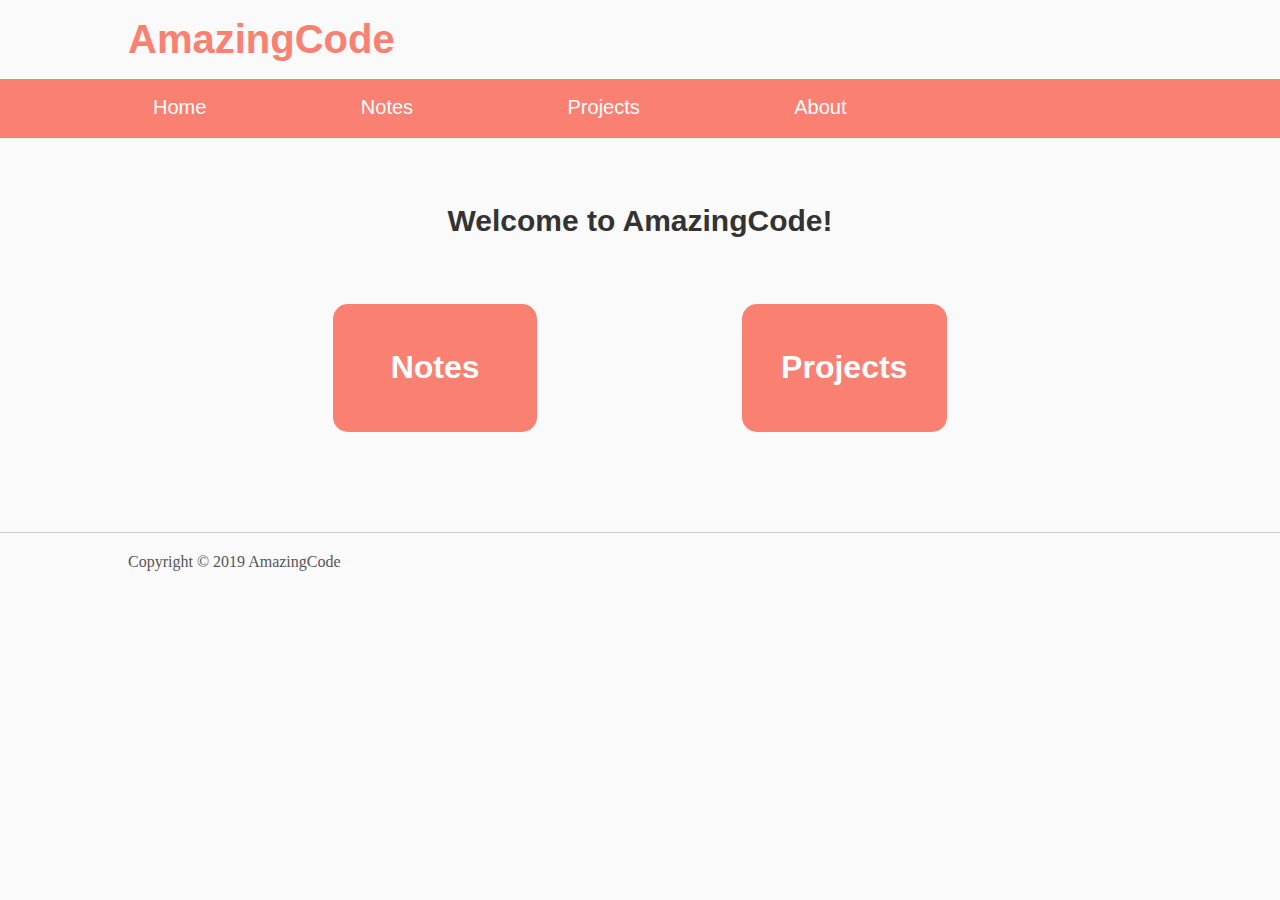
<file: index.html>
<!DOCTYPE html>
<html>
<head>
    <title>AmazingCode</title>
    <meta name="description" content="The website of AmazingCode">
    <meta name="keywords" content="amazingcode, web development">
    <link rel="stylesheet" type="text/css" href="CSS/index_style.css">
    <link rel="stylesheet" type="text/css" href="CSS/main_style.css">
</head>
<body>
    <header id="main-header">
        <div class="container">
            <h1><a href="index.html">AmazingCode</a></h1>
        </div>
    </header>

    <nav id="navbar">
        <div class="container">
            <ul>
                <li><a href="#">Home</a></li>
                <li><a href="notes.html">Notes</a></li>
                <li><a href="projects.html">Projects</a></li>
                <li><a href="about.html">About</a></li>
            </ul>
        </div>
    </nav>

    <section id="showcase">
        <div class="container">
            <h1>Welcome to AmazingCode!</h1>
        </div>
    </section>

    <div class="container">
        <section id="main-block">
            <a class="link-block" href="notes.html">
                <h1>Notes</h1>
            </a>
            <div class="link-block empty-block">
                <h1></h1>
            </div>
            <a class="link-block" href="projects.html">
                    <h1>Projects</h1>
            </a>
        </section>
    </div>

    <footer id="main-footer">
        <div class="container">
            <p>Copyright &copy; 2019 AmazingCode</p>
        </div>
    </footer>
</body>
</html>
</file>
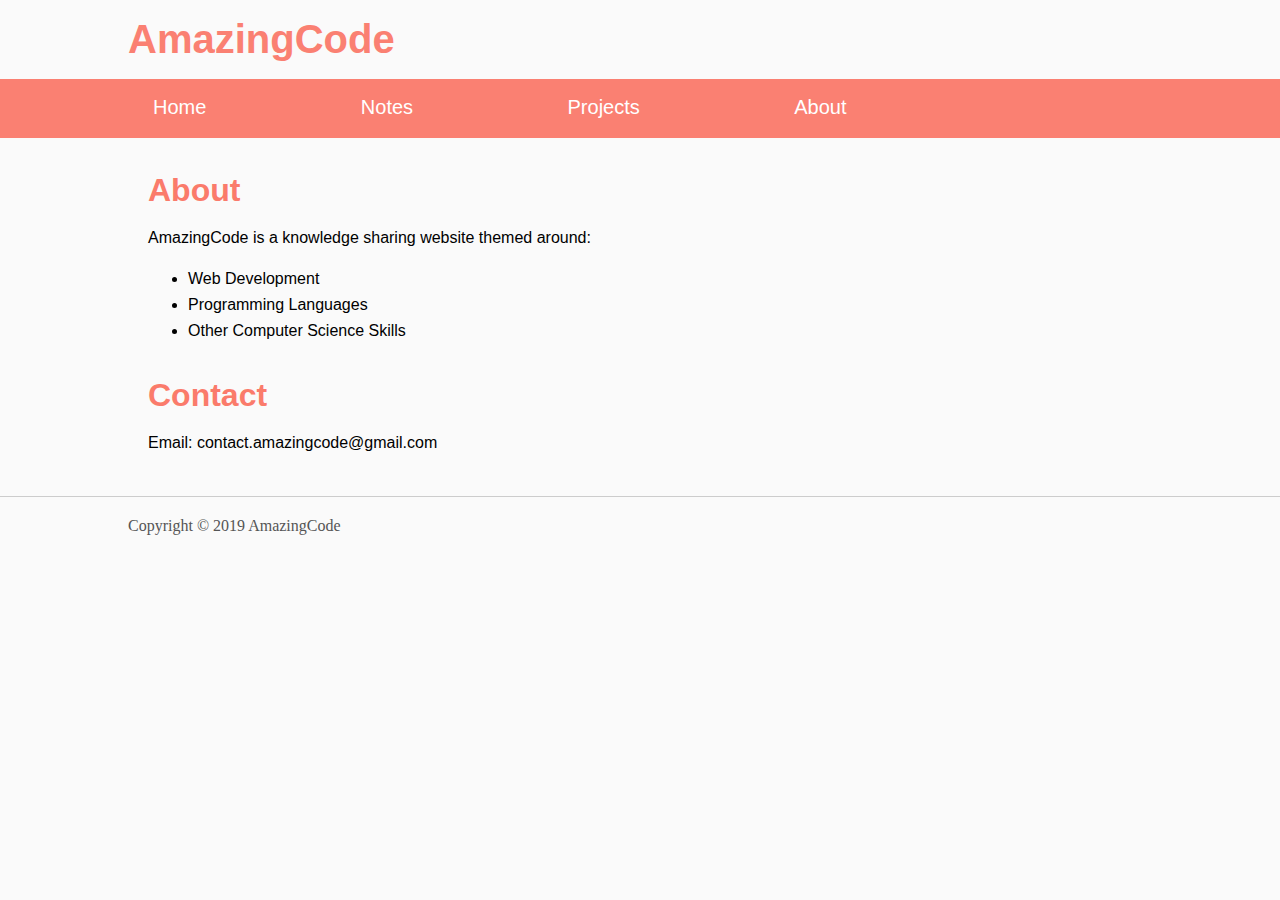
<file: about.html>
<!DOCTYPE html>
<html>
<head>
    <title>About AmazingCode</title>
    <link rel="stylesheet" type="text/css" href="CSS/main_style.css">
    <link rel="stylesheet" type="text/css" href="CSS/about_style.css">
</head>
<body>
    <header id="main-header">
        <div class="container">
            <h1><a href="index.html">AmazingCode</a></h1>
        </div>
    </header>

    <nav id="navbar">
        <div class="container">
            <ul>
                <li><a href="index.html">Home</a></li>
                <li><a href="notes.html">Notes</a></li>
                <li><a href="projects.html">Projects</a></li>
                <li><a href="#">About</a></li>
            </ul>
        </div>
    </nav>

    <div class="container">
        <section class="main">
            <h1>About</h1>
            <p>AmazingCode is a knowledge sharing website themed around:</p>
            <ul>
                <li>Web Development</li>
                <li>Programming Languages</li>
                <li>Other Computer Science Skills</li>
            </ul>
        </section>

        <section class="main">
            <h1>Contact</h1>
            <p>Email: contact.amazingcode@gmail.com</p>
        </section>
    </div>

    <footer id="main-footer">
        <div class="container">
            <p>Copyright &copy; 2019 AmazingCode</p>
        </div>
    </footer>
</body>
</html>
</file>
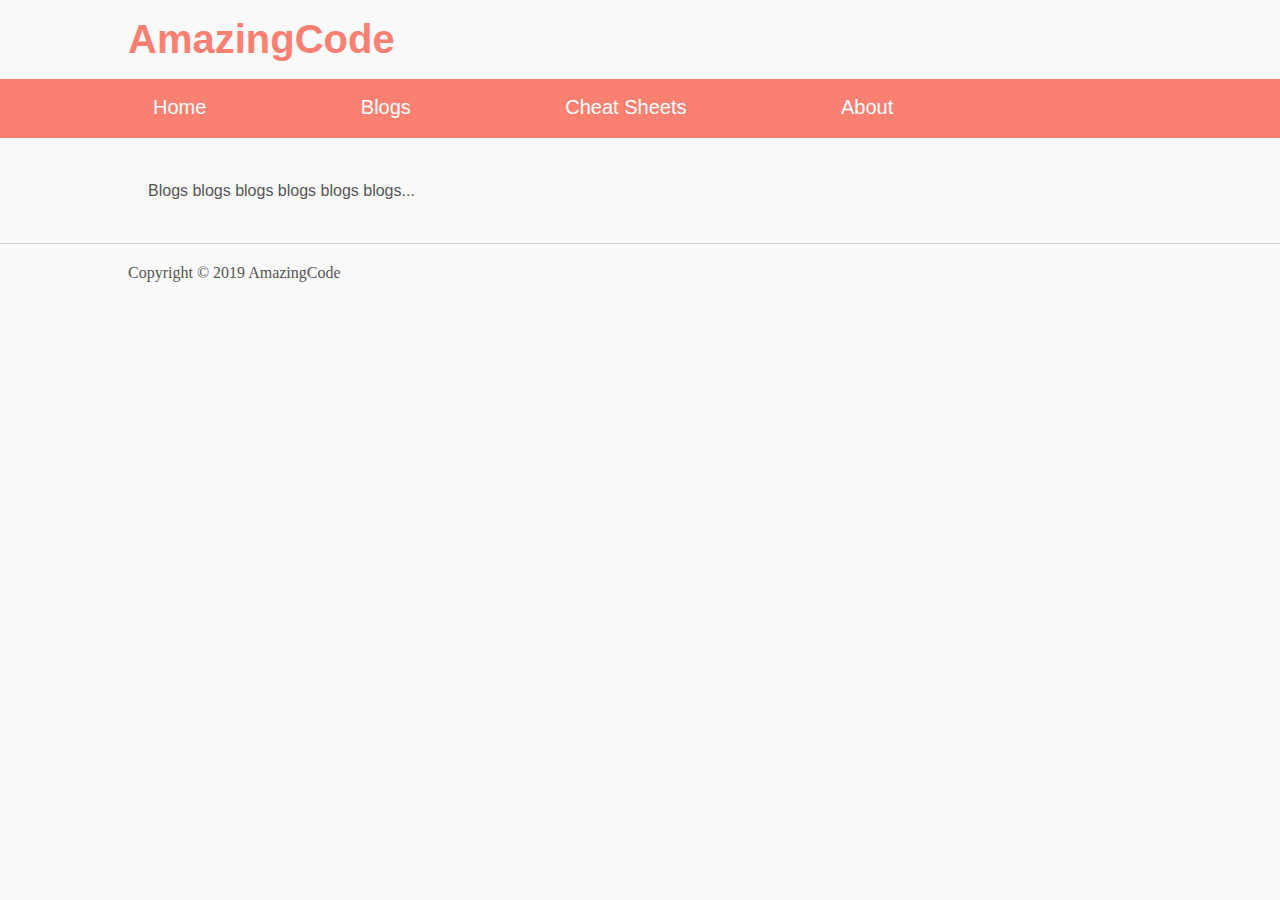
<file: blogs.html>
<!DOCTYPE html>
<html>
<head>
    <title>Blogs - AmazingCode</title>
    <link rel="stylesheet" type="text/css" href="CSS/main_style.css">
    <link rel="stylesheet" type="text/css" href="CSS/blogs_style.css">
</head>
<body>
    <header id="main-header">
        <div class="container">
            <h1><a href="index.html">AmazingCode</a></h1>
        </div>
    </header>

    <nav id="navbar">
        <div class="container">
            <ul>
                <li><a href="index.html">Home</a></li>
                <li><a href="#">Blogs</a></li>
                <li><a href="cheatSheets.html">Cheat Sheets</a></li>
                <li><a href="about.html">About</a></li>
            </ul>
        </div>
    </nav>

    <div class="container">
        <section class="main">
            <p>Blogs blogs blogs blogs blogs blogs...</p>
        </section>
    </div>

    <footer id="main-footer">
        <div class="container">
            <p>Copyright &copy; 2019 AmazingCode</p>
        </div>
    </footer>
</body>
</html>
</file>
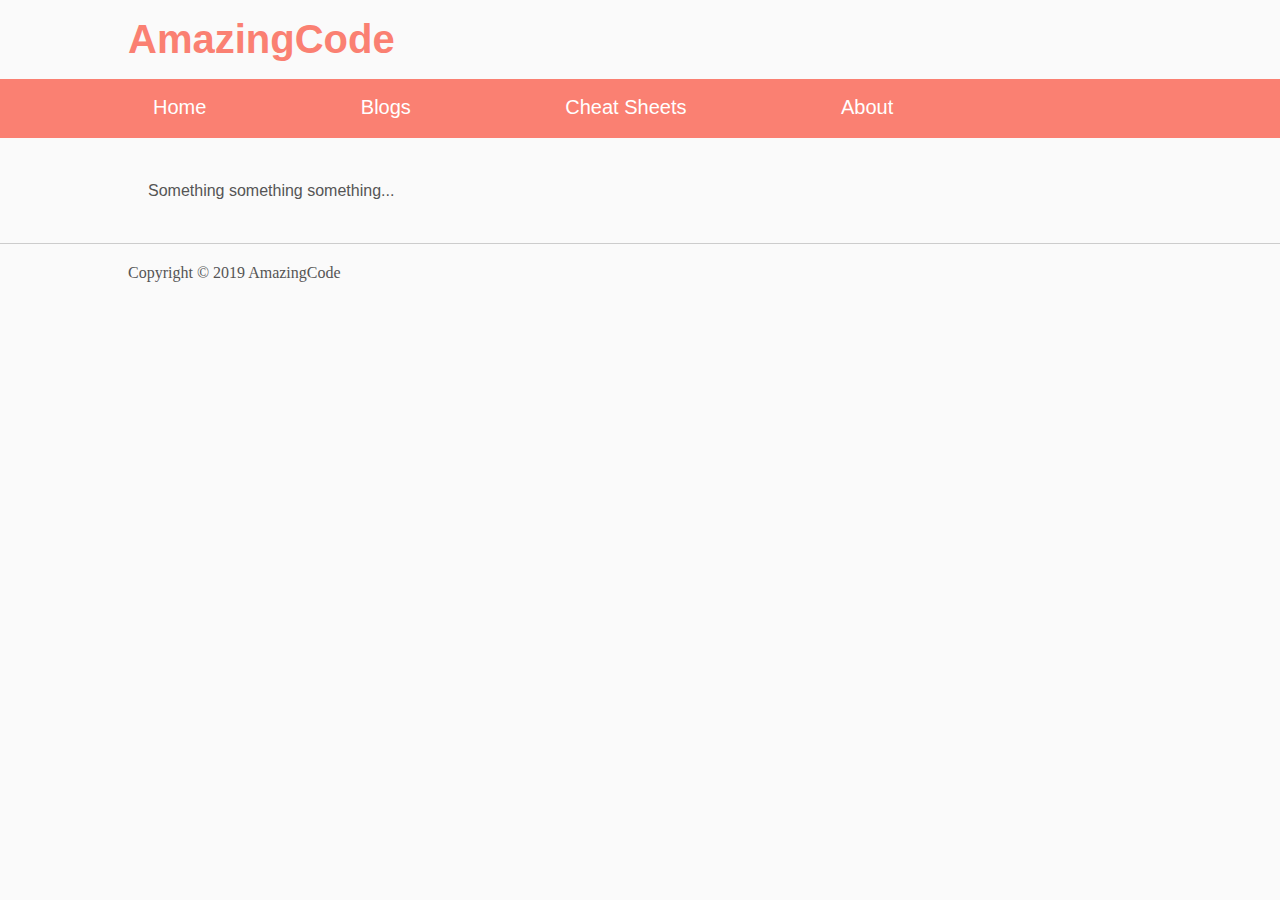
<file: cheatSheets.html>
<!DOCTYPE html>
<html>
<head>
	<title>Cheat Sheets - AmazingCode</title>
	<link rel="stylesheet" type="text/css" href="CSS/main_style.css">
    <link rel="stylesheet" type="text/css" href="CSS/cheatSheets_style.css">
</head>
<body>
	<header id="main-header">
        <div class="container">
            <h1><a href="index.html">AmazingCode</a></h1>
        </div>
    </header>

    <nav id="navbar">
        <div class="container">
            <ul>
                <li><a href="index.html">Home</a></li>
                <li><a href="blogs.html">Blogs</a></li>
                <li><a href="#">Cheat Sheets</a></li>
                <li><a href="about.html">About</a></li>
            </ul>
        </div>
    </nav>

    <div class="container">
        <section class="main">
            <p>Something something something...</p>
        </section>
    </div>

    <footer id="main-footer">
        <div class="container">
            <p>Copyright &copy; 2019 AmazingCode</p>
        </div>
    </footer>
</body>
</html>
</file>
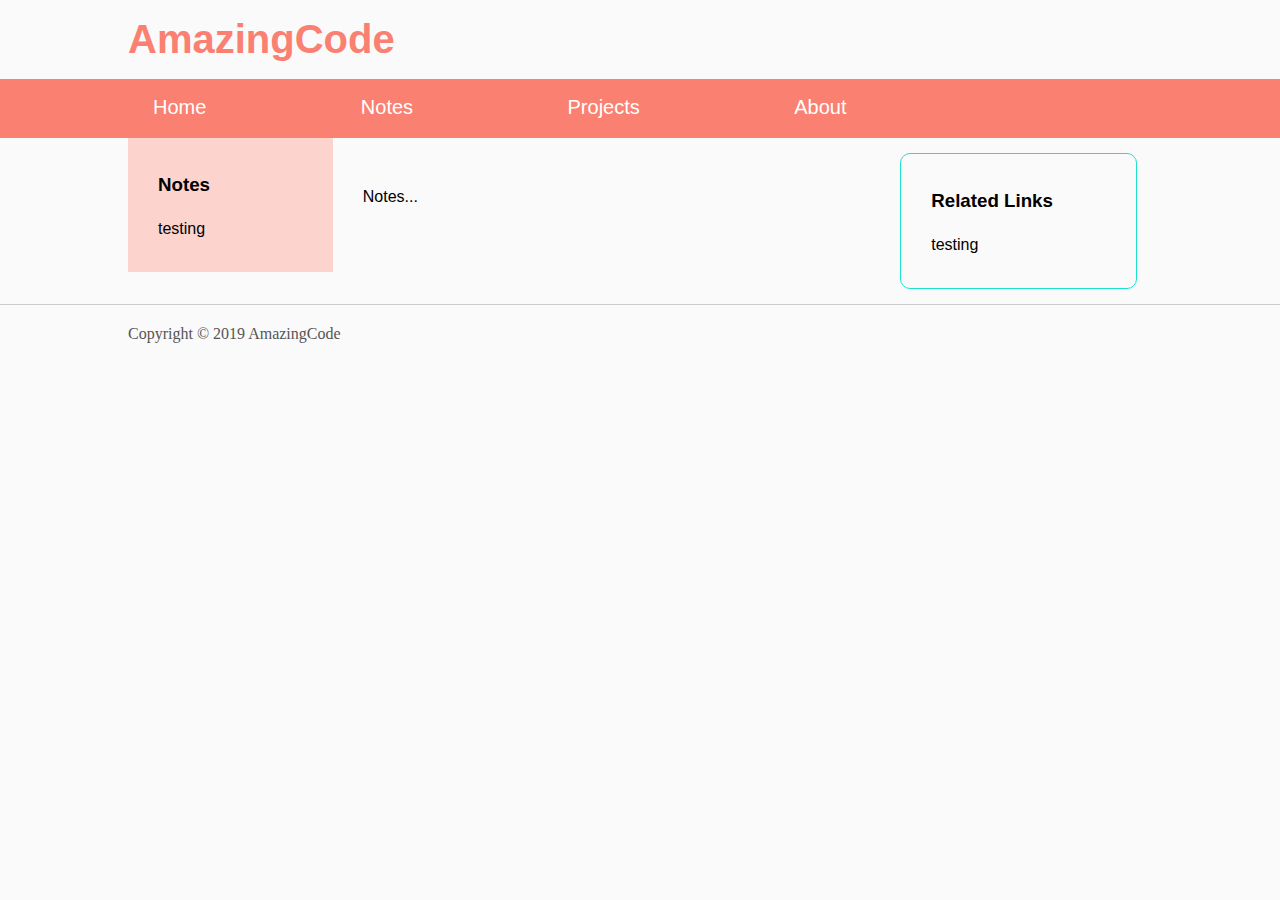
<file: notes.html>
<!DOCTYPE html>
<html>
<head>
    <title>Notes - AmazingCode</title>
    <link rel="stylesheet" type="text/css" href="CSS/main_style.css">
    <link rel="stylesheet" type="text/css" href="CSS/notes_style.css">
</head>
<body>
    <header id="main-header">
        <div class="container">
            <h1><a href="index.html">AmazingCode</a></h1>
        </div>
    </header>

    <nav id="navbar">
        <div class="container">
            <ul>
                <li><a href="index.html">Home</a></li>
                <li><a href="#">Notes</a></li>
                <li><a href="projects.html">Projects</a></li>
                <li><a href="about.html">About</a></li>
            </ul>
        </div>
    </nav>

    <div class="container">
        <div id="main-content">
            <section id="mainbar">
                <p>Notes...</p>
            </section>

            <div id="sidebar">
                <h3>Related Links</h3>
                <p>testing</p>
            </div>
        </div>

        <div id="category">
            <h3>Notes</h3>
            <p>testing</p>
        </div>
    </div>

    <footer id="main-footer">
        <div class="container">
            <p>Copyright &copy; 2019 AmazingCode</p>
        </div>
    </footer>
</body>
</html>
</file>
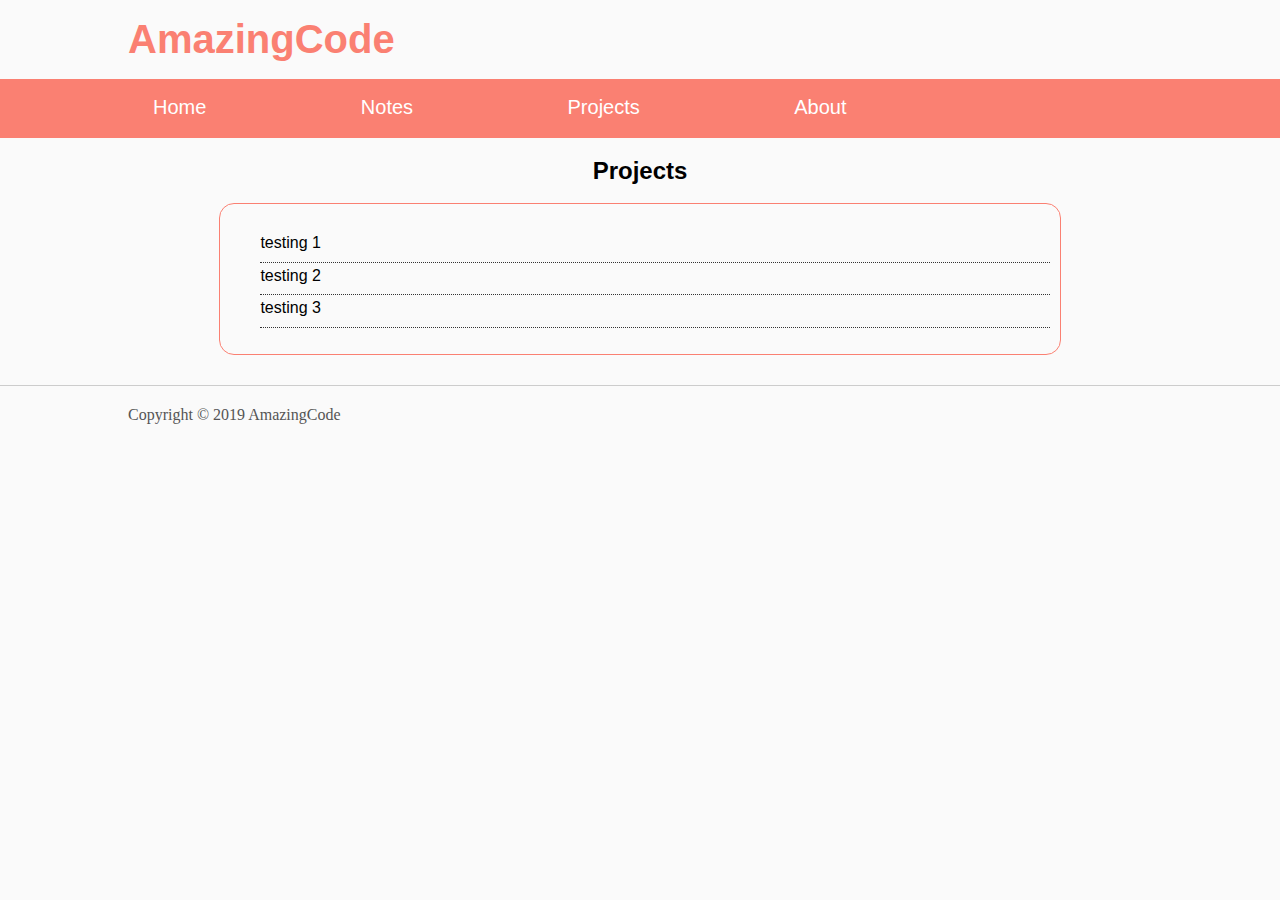
<file: projects.html>
<!DOCTYPE html>
<html>
<head>
	<title>Projects - AmazingCode</title>
	<link rel="stylesheet" type="text/css" href="CSS/main_style.css">
    <link rel="stylesheet" type="text/css" href="CSS/projects_style.css">
</head>
<body>
	<header id="main-header">
        <div class="container">
            <h1><a href="index.html">AmazingCode</a></h1>
        </div>
    </header>

    <nav id="navbar">
        <div class="container">
            <ul>
                <li><a href="index.html">Home</a></li>
                <li><a href="notes.html">Notes</a></li>
                <li><a href="#">Projects</a></li>
                <li><a href="about.html">About</a></li>
            </ul>
        </div>
    </nav>

    <div class="container">
        <h2>Projects</h2>
        <div id="category">
            <ul>
                <li><a href="#">testing 1</a></li>
                <li><a href="#">testing 2</a></li>
                <li><a href="#">testing 3</a></li>
            </ul>
        </div>
    </div>

    <footer id="main-footer">
        <div class="container">
            <p>Copyright &copy; 2019 AmazingCode</p>
        </div>
    </footer>
</body>
</html>
</file>
<file: CSS/index_style.css>
#showcase{
    text-align: center;
    padding: 50px;
}

#showcase h1{
    color: #333;
    font-size: 30px;
}

#main-block{
	width: 60%;
	margin: auto;
    overflow: hidden;
    padding-bottom: 100px;
}

#main-block a:hover{
	background-color: #fb9084
}

.link-block{
	background-color: salmon;
	color: #fff;
	text-align: center;
	float: left;
    width: 33.3%;
    padding: 30px 0;
    box-sizing: border-box;
    border-radius: 15px;
    text-decoration: none;
}

.empty-block{
	background-color: #fafafa;
	box-sizing: border-box;
}
</file>
<file: CSS/main_style.css>
body{
    background-color: #fafafa;
    font-family: Arial, Helvetica, sans-serif;
    font-size: 16px;
    line-height: 1.6em;
    margin: 0;
}

.container{
    width: 80%;
    margin: auto;
    overflow:hidden;
}

#main-header{
    color: salmon;
    font-family: "Comic Sans MS", cursive, sans-serif;
    font-size: 20px;
}

#main-header a{
    color: salmon;
    text-decoration: none;
}

#navbar{
    background-color: salmon;
    color: #fff;
    padding: 0px;
}

#navbar ul{
    padding: 0px;
    list-style: none;
}

#navbar li{
    font-size: 20px;
    display:inline;
}

#navbar a{
    padding: 20px 25px;
    color: #fff;
    text-decoration: none;
    margin-right:100px;
}

#navbar a:hover{
    background-color: #fff;
    color: salmon;
}

#main-footer{
    border-top: 1px solid #ccc;
    color: #555;
    font-family: Garamond, Baskerville, "Baskerville Old Face", "Hoefler Text", "Times New Roman", serif;
}
</file>
<file: CSS/about_style.css>
.main{
    margin: 40px 20px;
}

.main h1{
    color: #fa7b6b;
}
</file>
<file: CSS/blogs_style.css>
.main{
    margin: 40px 20px;
    color: #555;
}
</file>
<file: CSS/cheatSheets_style.css>
.main{
    margin: 40px 20px;
    color: #555;
}
</file>
<file: CSS/notes_style.css>
.main{
    margin: 40px 20px;
    color: #555;
}

#main-content{
    float: right;
    width: 80%;
    padding: 15px;
    box-sizing: border-box;
}

#mainbar{
    float: left;
    width: 70%;
    padding: 15px;
    box-sizing: border-box;
}

#sidebar{
    float: right;
    width: 30%;
    border: 1px solid #1ee1cd;
    border-radius: 10px; 
    padding: 15px;
    box-sizing: border-box;
    padding-left: 30px;
}

/*#sidebar hr{
    display: block; 
    height: 1px;
    border: 0; 
    border-top: 1px solid #ccc;
    margin: 1em 0; 
    padding: 0; 
}*/

#category{
    float: right;
    width: 20%;
    background-color: #fdd3ce;
    padding: 15px;
    box-sizing: border-box;
    /*color: #404040;*/
    padding-left: 30px;
}
</file>
<file: CSS/projects_style.css>
.main{
    margin: 40px 20px;
    color: #555;
}

.container h2{
	text-align: center;
}

#category{
	width: 80%;
	margin: auto;
    overflow:hidden;
    border: 1px salmon solid;
    padding: 10px;
    border-radius: 15px; 
    margin-bottom: 30px;
}

#category ul{
    padding: 0; 
    padding-left: 30px;
    list-style: none;
}

#category li{
    padding-bottom:6px;
    border-bottom:dotted 1px #333;
}

#category a{
	text-decoration: none;
	color: #000;
}
</file>
